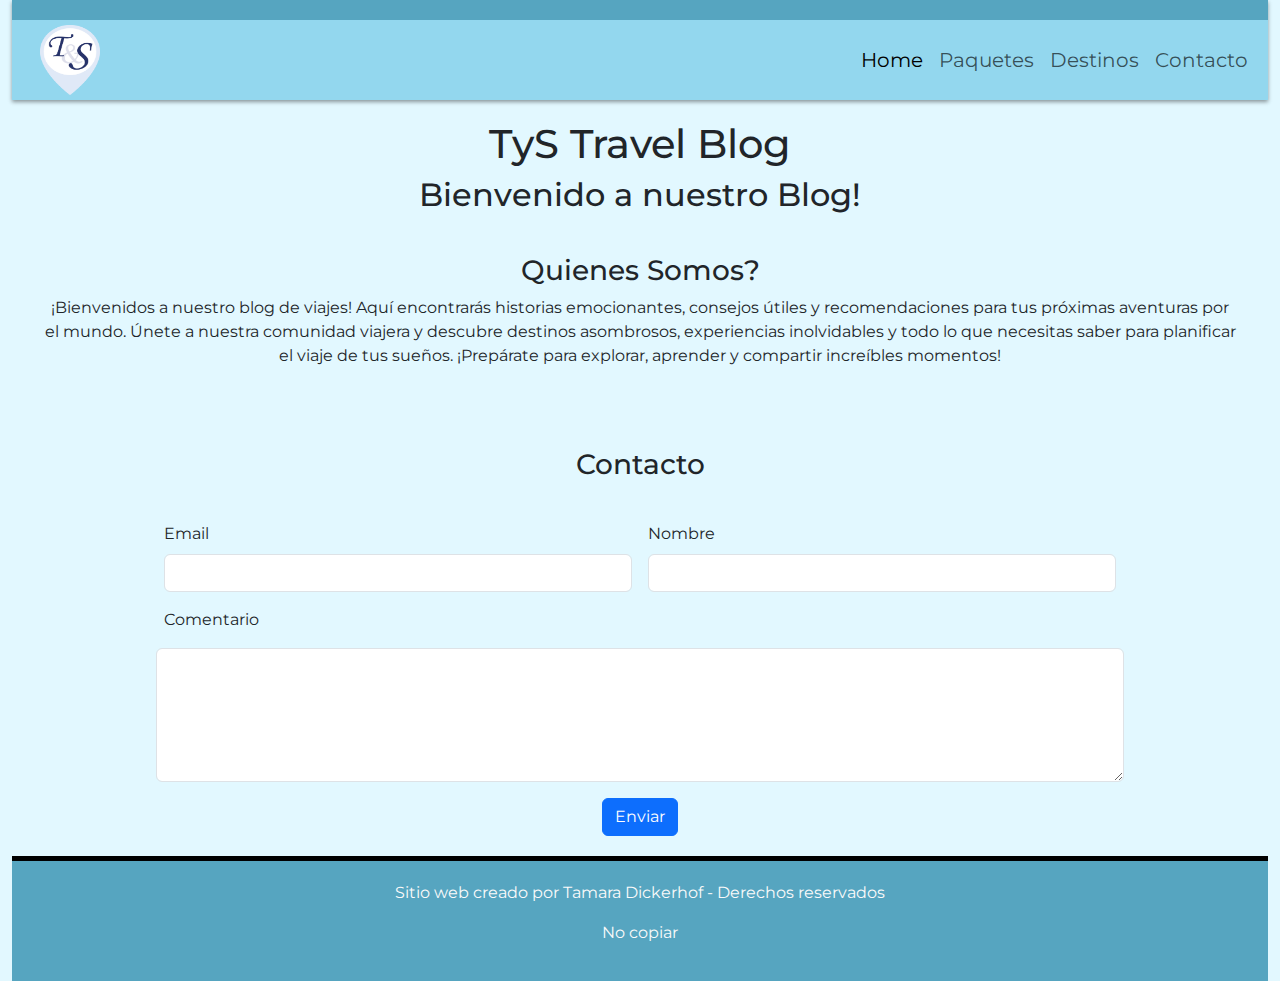
<file: html/contacto.html>
<!DOCTYPE html>
<html lang="es">

<head>
    <meta charset="UTF-8">
    <meta name="viewport" content="width=device-width, initial-scale=1.0">
    <title>TyS Travel Blog- Contacto</title>
    <!-- Bootstrap -->
    <link href="https://cdn.jsdelivr.net/npm/bootstrap@5.3.2/dist/css/bootstrap.min.css" rel="stylesheet">

    <!-- CSS -->
    <link rel="stylesheet" href="../css/estilo.css">



</head>

<body class="container-fluid">
    <!-- Nav Bar -->
    <header class="navbar navbar-expand-lg encabezado">
        <div class="container-fluid">
            <a class="navbar-brand" href="#"></a>
            <img class="imgLogo" src="../img/logo2.png" alt="imglogo">
            <button class="navbar-toggler" type="button" data-bs-toggle="collapse" data-bs-target="#navbarNav"
                aria-controls="navbarNav" aria-expanded="false" aria-label="Toggle navigation">
                <span class="navbar-toggler-icon"></span>
            </button>
            <nav class="collapse navbar-collapse" id="navbarNav">
                <ul class="navbar-nav ms-auto">
                    <li class="nav-item">
                        <a class="nav-link active" aria-current="page" href="../index.html">Home</a>
                    </li>
                    <li class="nav-item">
                        <a class="nav-link" href="../html/paquetes.html">Paquetes</a>
                    </li>
                    <li class="nav-item">
                        <a class="nav-link" href="../html/destinos.html">Destinos</a>
                    </li>
                    <li class="nav-item">
                        <a class="nav-link" href="../html/contacto.html">Contacto</a>
                    </li>
                </ul>
            </nav>
        </div>
    </header>


    <main>
        <h1>TyS Travel Blog</h1>
        <h2 class="texto"> Bienvenido a nuestro Blog!</h2>
        <section class="parrafoContacto">
        <h3> Quienes Somos?</h3>
        <p >¡Bienvenidos a nuestro blog de viajes! Aquí encontrarás historias emocionantes,
            consejos útiles y recomendaciones para tus próximas aventuras por el mundo. Únete a nuestra comunidad
            viajera y descubre destinos asombrosos, experiencias inolvidables y todo lo que necesitas saber para
            planificar el viaje de tus sueños. ¡Prepárate para explorar, aprender y compartir increíbles momentos!</p>
        </section>
        <h3 class="titulo">Contacto</h3>
        <section class="form">
            <form class="row g-3">
                <div class="col-md-6">
                    <label for="inputEmail4" class="form-label">Email</label>
                    <input type="email" class="form-control" id="inputEmail4">
                </div>
                <div class="col-md-6">
                    <label for="inputPassword4" class="form-label">Nombre</label>
                    <input type="password" class="form-control" id="inputPassword4">
                </div>

                <label for="comment">Comentario</label>
                <textarea class="form-control" rows="5" id="comment" name="text"></textarea>
                <div class="col-12 text-center">
                    <button type="submit" class="btn btn-primary">Enviar</button>
                </div>
            </form>
        </section>


        <!-- <div class="Formulario">
            <form>

                <label for="Nombre">Nombre</label>
                <input type="text" id="Nombre">


                <label for="">Apellido</label>

                <input type="text" id="apellido">

                <label for="">Correo Electronico</label>
                <input type="email" id="email">

                <textarea name="" id="" cols="30" rows="5"></textarea>

                <input class="btnFormulario" type="submit">

                <input class="btnFormulario" type="reset">

            </form>
        </div> -->
    </main>
    <footer>
        <p>Sitio web creado por Tamara Dickerhof - Derechos reservados </p>
        <p id="final">No copiar</p>

    </footer>

    <script src="https://cdn.jsdelivr.net/npm/bootstrap@5.3.2/dist/js/bootstrap.bundle.min.js"
        integrity="sha384-C6RzsynM9kWDrMNeT87bh95OGNyZPhcTNXj1NW7RuBCsyN/o0jlpcV8Qyq46cDfL" crossorigin="anonymous">
        </script>
</body>

</html>
</file>
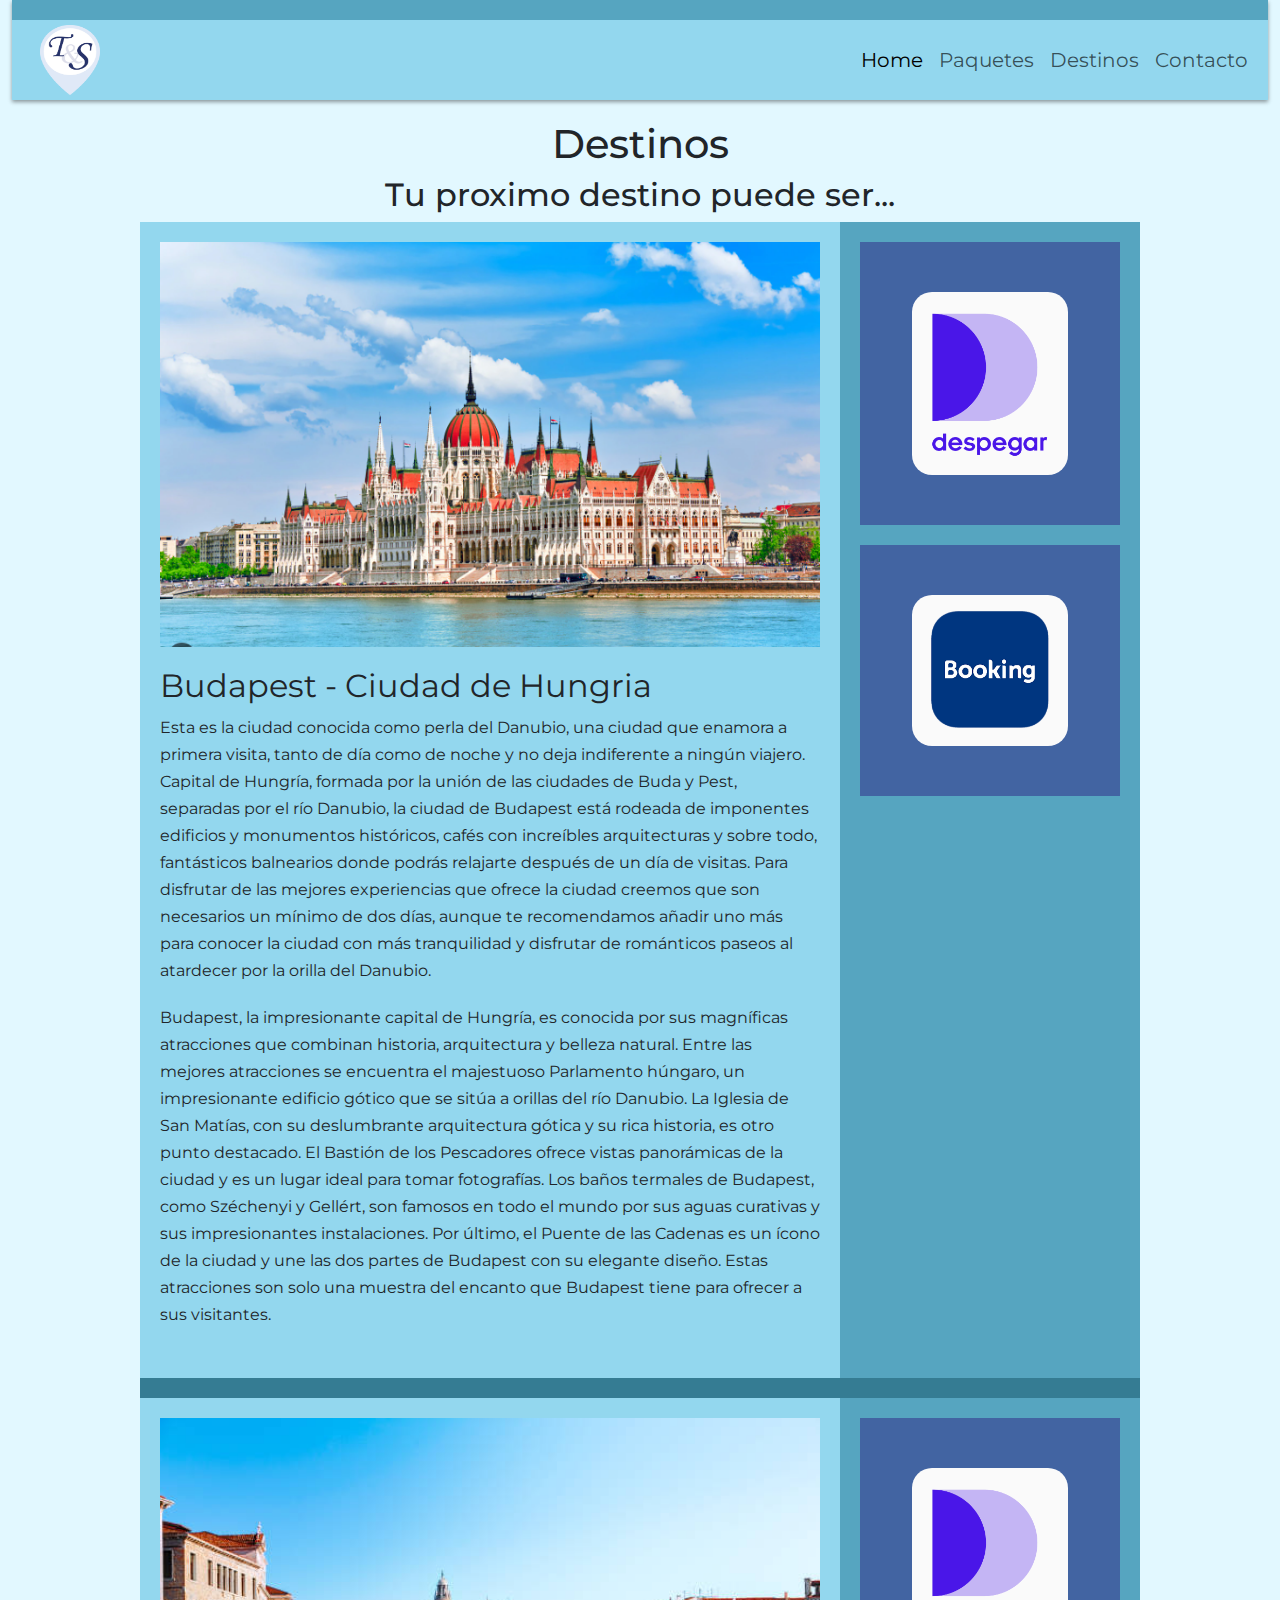
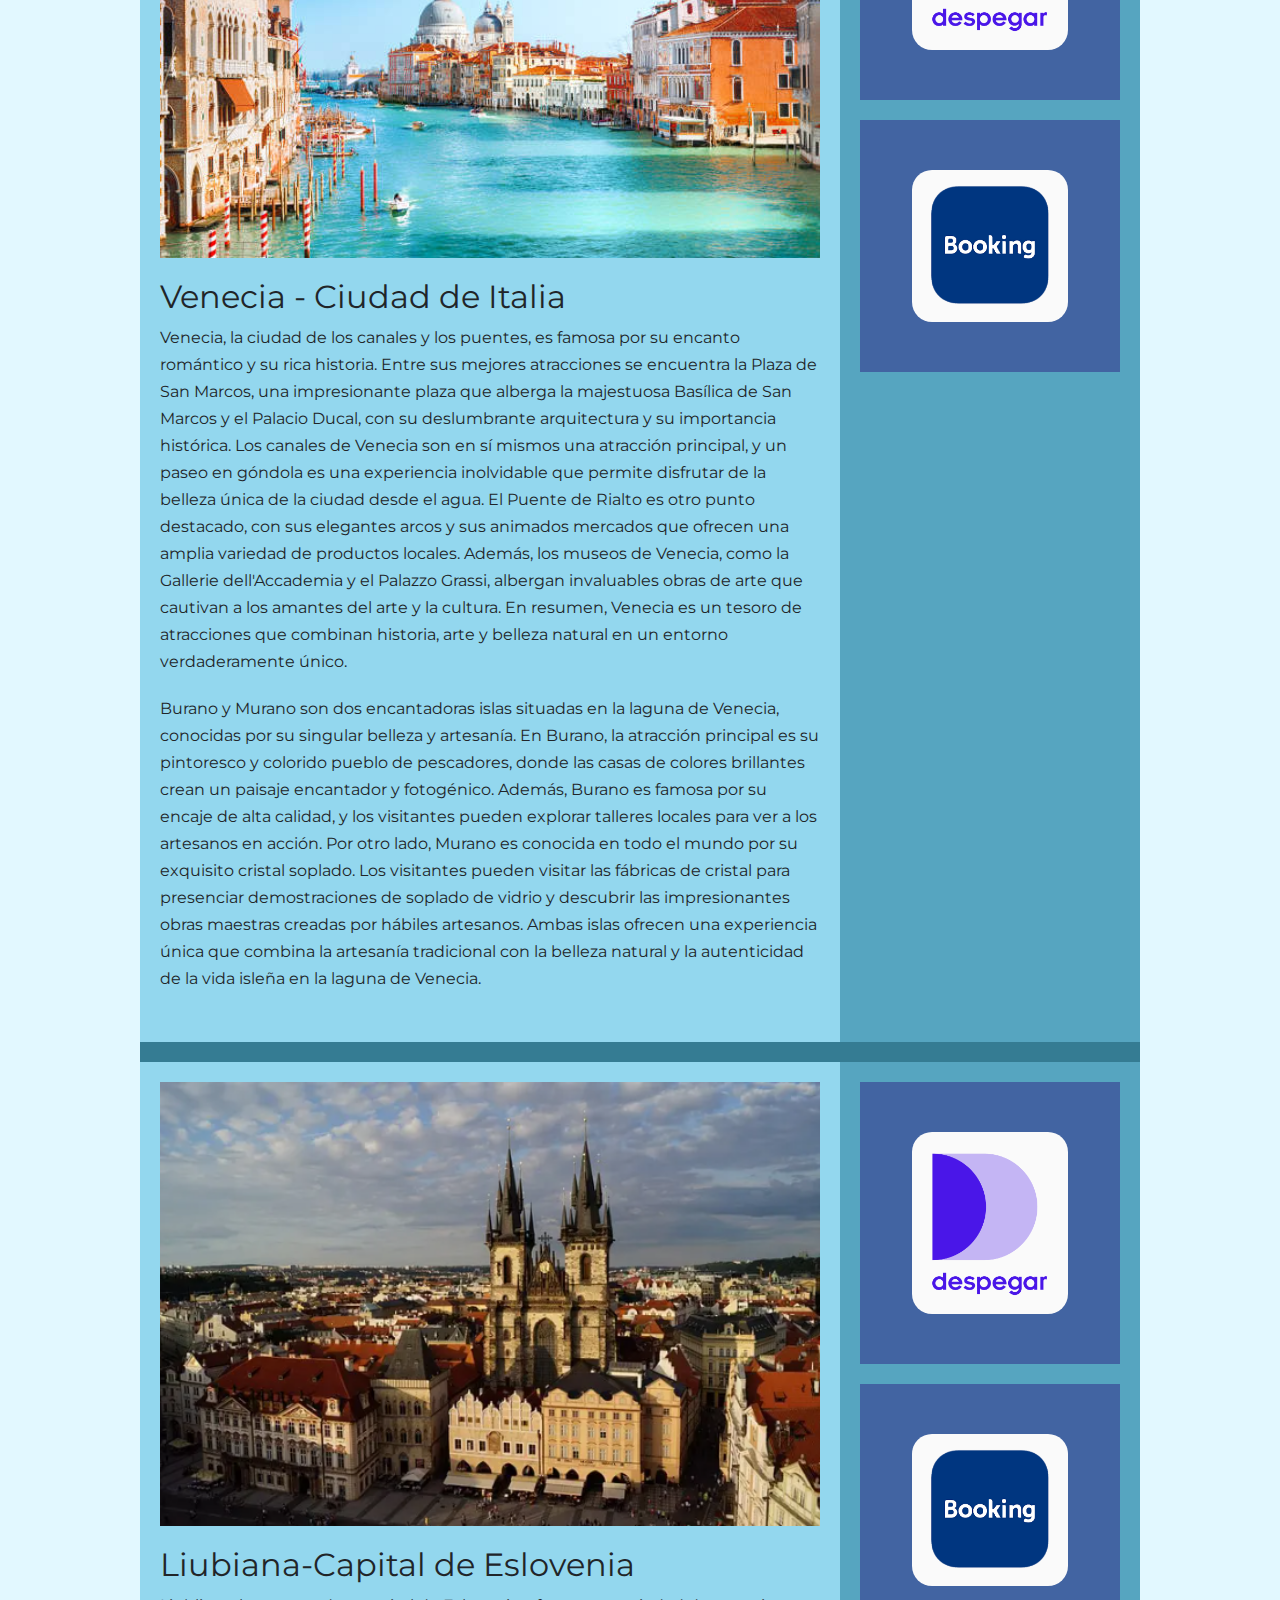
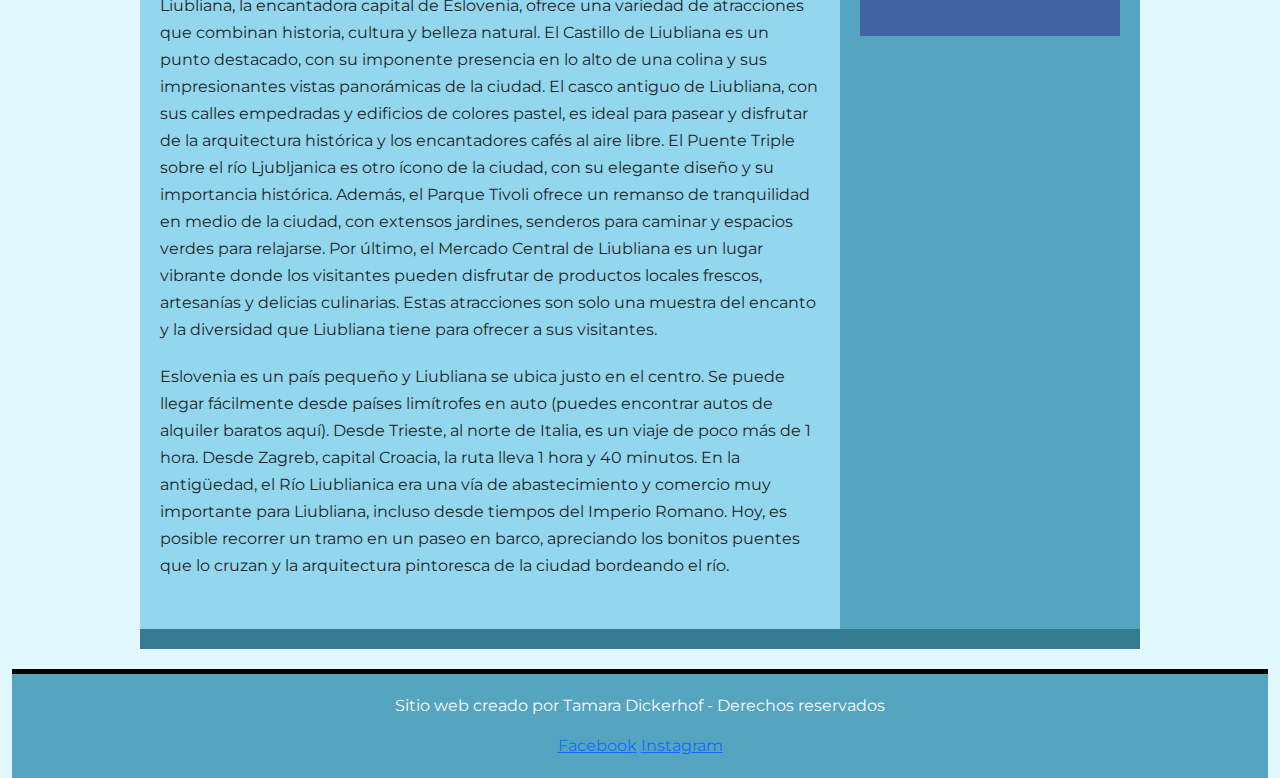
<file: html/destinos.html>
<!DOCTYPE html>
<html lang="es">

<head>
    <meta charset="UTF-8">
    <meta name="viewport" content="width=device-width, initial-scale=1.0">
    <title>TyS Travel Blog- Destinos</title>
    <!-- Bootstrap -->
    <link href="https://cdn.jsdelivr.net/npm/bootstrap@5.3.2/dist/css/bootstrap.min.css" rel="stylesheet">

    <!-- CSS -->
    <link rel="stylesheet" href="../css/estilo.css">


</head>

<body class="container-fluid">
    <!-- Nav Bar -->
    <header class="navbar navbar-expand-lg encabezado">
        <div class="container-fluid">
            <a class="navbar-brand" href="#"></a>
            <img class="imgLogo" src="../img/logo2.png" alt="imglogo">
            <button class="navbar-toggler" type="button" data-bs-toggle="collapse" data-bs-target="#navbarNav"
                aria-controls="navbarNav" aria-expanded="false" aria-label="Toggle navigation">
                <span class="navbar-toggler-icon"></span>
            </button>
            <nav class="collapse navbar-collapse" id="navbarNav">
                <ul class="navbar-nav ms-auto">
                    <li class="nav-item">
                        <a class="nav-link active" aria-current="page" href="../index.html">Home</a>
                    </li>
                    <li class="nav-item">
                        <a class="nav-link" href="../html/paquetes.html">Paquetes</a>
                    </li>
                    <li class="nav-item">
                        <a class="nav-link" href="../html/destinos.html">Destinos</a>
                    </li>
                    <li class="nav-item">
                        <a class="nav-link" href="../html/contacto.html">Contacto</a>
                    </li>
                </ul>
            </nav>
        </div>
    </header>


    <h1>Destinos</h1>
    <h2>Tu proximo destino puede ser...</h2>

    <main class="contenedorFlex">

        <section class="main ">
            <article>
                <div class="thumb">
                    <img src="../img/budapest.png" alt="budapest">
                </div>

                <h3>Budapest - Ciudad de Hungria</h3>
                <p>
                    Esta es la ciudad conocida como perla del Danubio, una ciudad que enamora a primera visita, tanto de
                    día como de noche y no deja indiferente a ningún viajero.

                    Capital de Hungría, formada por la unión de las ciudades de Buda y Pest, separadas por el río
                    Danubio, la ciudad de Budapest está rodeada de imponentes edificios y monumentos históricos, cafés
                    con increíbles arquitecturas y sobre todo, fantásticos balnearios donde podrás relajarte después de
                    un día de visitas.
                    Para disfrutar de las mejores experiencias que ofrece la ciudad creemos que son necesarios un mínimo
                    de dos días, aunque te recomendamos añadir uno más para conocer la ciudad con más tranquilidad y
                    disfrutar de románticos paseos al atardecer por la orilla del Danubio.
                </p>
                <p>
                    Budapest, la impresionante capital de Hungría, es conocida por sus magníficas atracciones que
                    combinan historia, arquitectura y belleza natural. Entre las mejores atracciones se encuentra el
                    majestuoso Parlamento húngaro, un impresionante edificio gótico que se sitúa a orillas del río
                    Danubio. La Iglesia de San Matías, con su deslumbrante arquitectura gótica y su rica historia, es
                    otro punto destacado. El Bastión de los Pescadores ofrece vistas panorámicas de la ciudad y es un
                    lugar ideal para tomar fotografías. Los baños termales de Budapest, como Széchenyi y Gellért, son
                    famosos en todo el mundo por sus aguas curativas y sus impresionantes instalaciones. Por último, el
                    Puente de las Cadenas es un ícono de la ciudad y une las dos partes de Budapest con su elegante
                    diseño. Estas atracciones son solo una muestra del encanto que Budapest tiene para ofrecer
                    a sus visitantes.
                </p>
            </article>

        </section>

        <aside>
            <div class="ad">
                <a href="https://www.despegar.com.ar/" target="_blank">
                    <img class="adImag" src="../img/despegar.png" alt="despegar">
                </a>

            </div>
            <div class="ad">
                <a href="https://www.booking.com/" target="_blank">
                    <img class="adImag" src="../img/booking.png" alt="booking">
                </a>
            </div>


            <div class="map">
                <iframe
                    src="https://www.google.com/maps/embed?pb=!1m18!1m12!1m3!1d172572.20682462308!2d18.965155114225134!3d47.48132693310032!2m3!1f0!2f0!3f0!3m2!1i1024!2i768!4f13.1!3m3!1m2!1s0x4741c334d1d4cfc9%3A0x400c4290c1e1160!2sBudapest%2C%20Hungr%C3%ADa!5e0!3m2!1ses!2sar!4v1704927102254!5m2!1ses!2sar"
                    width="600" height="450" style="border:0;" allowfullscreen="" loading="lazy"
                    referrerpolicy="no-referrer-when-downgrade"></iframe>
            </div>

        </aside>

        <section class="main ">
            <article>
                <div class="thumb">
                    <img src="../img/venecia.jpg" alt="venecia">
                </div>

                <h3>Venecia - Ciudad de Italia</h3>
                <p>
                    Venecia, la ciudad de los canales y los puentes, es famosa por su encanto romántico y su rica
                    historia. Entre sus mejores atracciones se encuentra la Plaza de San Marcos, una impresionante plaza
                    que alberga la majestuosa Basílica de San Marcos y el Palacio Ducal, con su deslumbrante
                    arquitectura y su importancia histórica. Los canales de Venecia son en sí mismos una atracción
                    principal, y un paseo en góndola es una experiencia inolvidable que permite disfrutar de la belleza
                    única de la ciudad desde el agua. El Puente de Rialto es otro punto destacado, con sus elegantes
                    arcos y sus animados mercados que ofrecen una amplia variedad de productos locales. Además, los
                    museos de Venecia, como la Gallerie dell'Accademia y el Palazzo Grassi, albergan invaluables obras
                    de arte que cautivan a los amantes del arte y la cultura. En resumen, Venecia es un tesoro de
                    atracciones que combinan historia, arte y belleza natural en un entorno verdaderamente único.
                </p>
                <p>
                    Burano y Murano son dos encantadoras islas situadas en la laguna de Venecia, conocidas por su
                    singular belleza y artesanía. En Burano, la atracción principal es su pintoresco y colorido pueblo
                    de pescadores, donde las casas de colores brillantes crean un paisaje encantador y fotogénico.
                    Además, Burano es famosa por su encaje de alta calidad, y los visitantes pueden explorar talleres
                    locales para ver a los artesanos en acción. Por otro lado, Murano es conocida en todo el mundo por
                    su exquisito cristal soplado. Los visitantes pueden visitar las fábricas de cristal para presenciar
                    demostraciones de soplado de vidrio y descubrir las impresionantes obras maestras creadas por
                    hábiles artesanos. Ambas islas ofrecen una experiencia única que combina la artesanía tradicional
                    con la belleza natural y la autenticidad de la vida isleña en la laguna de Venecia.
                </p>
            </article>

        </section>

        <aside>
            <div class="ad">
                <a href="https://www.despegar.com.ar/" target="_blank">
                    <img class="adImag" src="../img/despegar.png" alt="despegar">
                </a>

            </div>
            <div class="ad">
                <a href="https://www.booking.com/" target="_blank">
                    <img class="adImag" src="../img/booking.png" alt="booking">
                </a>
            </div>


            <div class="map">
                <iframe
                    src="https://www.google.com/maps/embed?pb=!1m18!1m12!1m3!1d179279.22182971527!2d12.38733285!3d45.404543249999996!2m3!1f0!2f0!3f0!3m2!1i1024!2i768!4f13.1!3m3!1m2!1s0x477eb1daf1d63d89%3A0x7ba3c6f0bd92102f!2sVenecia%2C%20Italia!5e0!3m2!1ses!2sar!4v1704928458140!5m2!1ses!2sar"
                    width="600" height="450" style="border:0;" allowfullscreen="" loading="lazy"
                    referrerpolicy="no-referrer-when-downgrade"></iframe>
            </div>

        </aside>

        <section class="main ">
            <article>
                <div class="thumb">
                    <img src="../img/praga.png" alt="praga">
                </div>

                <h3>Liubiana-Capital de Eslovenia</h3>
                <p>
                    Liubliana, la encantadora capital de Eslovenia, ofrece una variedad de atracciones que combinan
                    historia, cultura y belleza natural. El Castillo de Liubliana es un punto destacado, con su
                    imponente presencia en lo alto de una colina y sus impresionantes vistas panorámicas de la ciudad.
                    El casco antiguo de Liubliana, con sus calles empedradas y edificios de colores pastel, es ideal
                    para pasear y disfrutar de la arquitectura histórica y los encantadores cafés al aire libre. El
                    Puente Triple sobre el río Ljubljanica es otro ícono de la ciudad, con su elegante diseño y su
                    importancia histórica. Además, el Parque Tivoli ofrece un remanso de tranquilidad en medio de la
                    ciudad, con extensos jardines, senderos para caminar y espacios verdes para relajarse. Por último,
                    el Mercado Central de Liubliana es un lugar vibrante donde los visitantes pueden disfrutar de
                    productos locales frescos, artesanías y delicias culinarias. Estas atracciones son solo una muestra
                    del encanto y la diversidad que Liubliana tiene para ofrecer a sus visitantes.
                </p>
                <p>
                    Eslovenia es un país pequeño y Liubliana se ubica justo en el centro. Se puede llegar fácilmente
                    desde países limítrofes en auto (puedes encontrar autos de alquiler baratos aquí).

                    Desde Trieste, al norte de Italia, es un viaje de poco más de 1 hora. Desde Zagreb, capital Croacia,
                    la ruta lleva 1 hora y 40 minutos.
                    En la antigüedad, el Río Liublianica era una vía de abastecimiento y comercio muy importante para
                    Liubliana, incluso desde tiempos del Imperio Romano.

                    Hoy, es posible recorrer un tramo en un paseo en barco, apreciando los bonitos puentes que lo cruzan
                    y la arquitectura pintoresca de la ciudad bordeando el río.
                </p>
            </article>

        </section>

        <aside>
            <div class="ad">
                <a href="https://www.despegar.com.ar/" target="_blank">
                    <img class="adImag" src="../img/despegar.png" alt="despegar">
                </a>

            </div>
            <div class="ad">
                <a href="https://www.booking.com/" target="_blank">
                    <img class="adImag" src="../img/booking.png" alt="booking">
                </a>
            </div>


            <div class="map">
                <iframe
                    src="https://www.google.com/maps/embed?pb=!1m18!1m12!1m3!1d163930.6155448249!2d14.300476468989341!3d50.05977291878987!2m3!1f0!2f0!3f0!3m2!1i1024!2i768!4f13.1!3m3!1m2!1s0x470b939c0970798b%3A0x400af0f66164090!2sPraga%2C%20Chequia!5e0!3m2!1ses!2sar!4v1704928530255!5m2!1ses!2sar"
                    width="600" height="450" style="border:0;" allowfullscreen="" loading="lazy"
                    referrerpolicy="no-referrer-when-downgrade"></iframe>
            </div>

        </aside>






    </main>

    <footer>

        <div class="autor">
            <p>Sitio web creado por Tamara Dickerhof - Derechos reservados </p>
        </div>

        <div class="redesSociales">
            <a href="#">Facebook</a>
            <a href="#">Instagram</a>
        </div>

    </footer>



    <script src="https://cdn.jsdelivr.net/npm/bootstrap@5.3.2/dist/js/bootstrap.bundle.min.js"
        integrity="sha384-C6RzsynM9kWDrMNeT87bh95OGNyZPhcTNXj1NW7RuBCsyN/o0jlpcV8Qyq46cDfL" crossorigin="anonymous">
        </script>
</body>

</html>
</file>
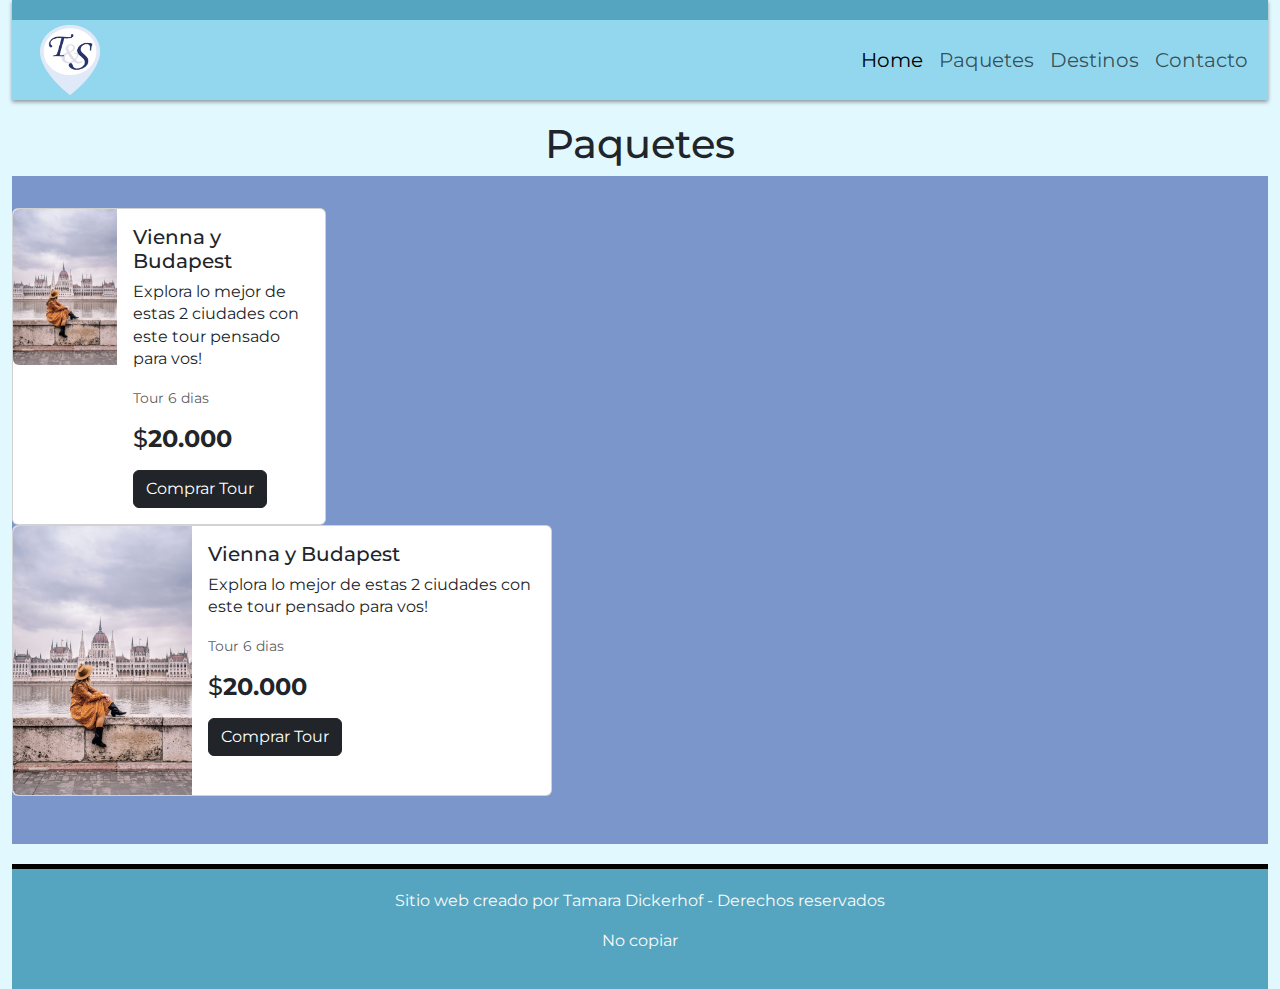
<file: html/paquetes.html>
<!DOCTYPE html>
<html lang="es">

<head>
    <meta charset="UTF-8">
    <meta name="viewport" content="width=device-width, initial-scale=1.0">
    <title>TyS Travel Blog- Paquetes</title>

    <!-- Bootstrap -->
    <link href="https://cdn.jsdelivr.net/npm/bootstrap@5.3.2/dist/css/bootstrap.min.css" rel="stylesheet">

    <!-- CSS -->
    <link rel="stylesheet" href="../css/estilo.css">


</head>

<body class="container-fluid">
    <!-- Nav Bar -->
    <header class="navbar navbar-expand-lg encabezado">
        <div class="container-fluid">
            <a class="navbar-brand" href="#"></a>
            <img class="imgLogo" src="../img/logo2.png" alt="imglogo">
            <button class="navbar-toggler" type="button" data-bs-toggle="collapse" data-bs-target="#navbarNav"
                aria-controls="navbarNav" aria-expanded="false" aria-label="Toggle navigation">
                <span class="navbar-toggler-icon"></span>
            </button>
            <nav class="collapse navbar-collapse" id="navbarNav">
                <ul class="navbar-nav ms-auto">
                    <li class="nav-item">
                        <a class="nav-link active" aria-current="page" href="../index.html">Home</a>
                    </li>
                    <li class="nav-item">
                        <a class="nav-link" href="../html/paquetes.html">Paquetes</a>
                    </li>
                    <li class="nav-item">
                        <a class="nav-link" href="../html/destinos.html">Destinos</a>
                    </li>
                    <li class="nav-item">
                        <a class="nav-link" href="../html/contacto.html">Contacto</a>
                    </li>
                </ul>
            </nav>
        </div>
    </header>


    <main>

        <h1>Paquetes</h1>

        <div class="blue-bg">

           
        <div class="card col-xl-3 col-md-6 col-sm-12" style="max-width: 540px;">
          <div class="row g-0">
            <div class="col-md-4">
              <img src="../img/budapestcard.jpg" class="img-fluid rounded-start" alt="parlamento budapest">
            </div>
            <div class="col-md-8">
              <div class="card-body">
                <h5 class="card-title">Vienna y Budapest </h5>
                <p class="card-text">Explora lo mejor de estas 2 ciudades con este tour
                  pensado para vos!</p>
                <p class="card-text"><small class="text-body-secondary">Tour 6 dias</small></p>
                <h4 class="card-title mb-3">$<strong>20.000</strong></h4>
                <div>
                  <button type="button" class="btn btn-dark">Comprar Tour</button>
                </div>
              </div>
            </div>
          </div>
        </div>
          <div class="card mb-3" style="max-width: 540px;">
            <div class="row g-0">
              <div class="col-md-4">
                <img src="../img/budapestcard.jpg" class="img-fluid rounded-start" alt="parlamento budapest">
              </div>
              <div class="col-md-8">
                <div class="card-body">
                  <h5 class="card-title">Vienna y Budapest </h5>
                  <p class="card-text">Explora lo mejor de estas 2 ciudades con este tour
                    pensado para vos!</p>
                  <p class="card-text"><small class="text-body-secondary">Tour 6 dias</small></p>
                  <h4 class="card-title mb-3">$<strong>20.000</strong></h4>
                  <div>
                    <button type="button" class="btn btn-dark">Comprar Tour</button>
                </div>
                </div>
              </div>
            </div>
          </div>
        </div>
    </main>
    <footer>
        <p>Sitio web creado por Tamara Dickerhof - Derechos reservados </p>
        <p id="final">No copiar</p>

    </footer>

    <script src="https://cdn.jsdelivr.net/npm/bootstrap@5.3.2/dist/js/bootstrap.bundle.min.js"
        integrity="sha384-C6RzsynM9kWDrMNeT87bh95OGNyZPhcTNXj1NW7RuBCsyN/o0jlpcV8Qyq46cDfL" crossorigin="anonymous">
        </script>
</body>

</html>
</file>
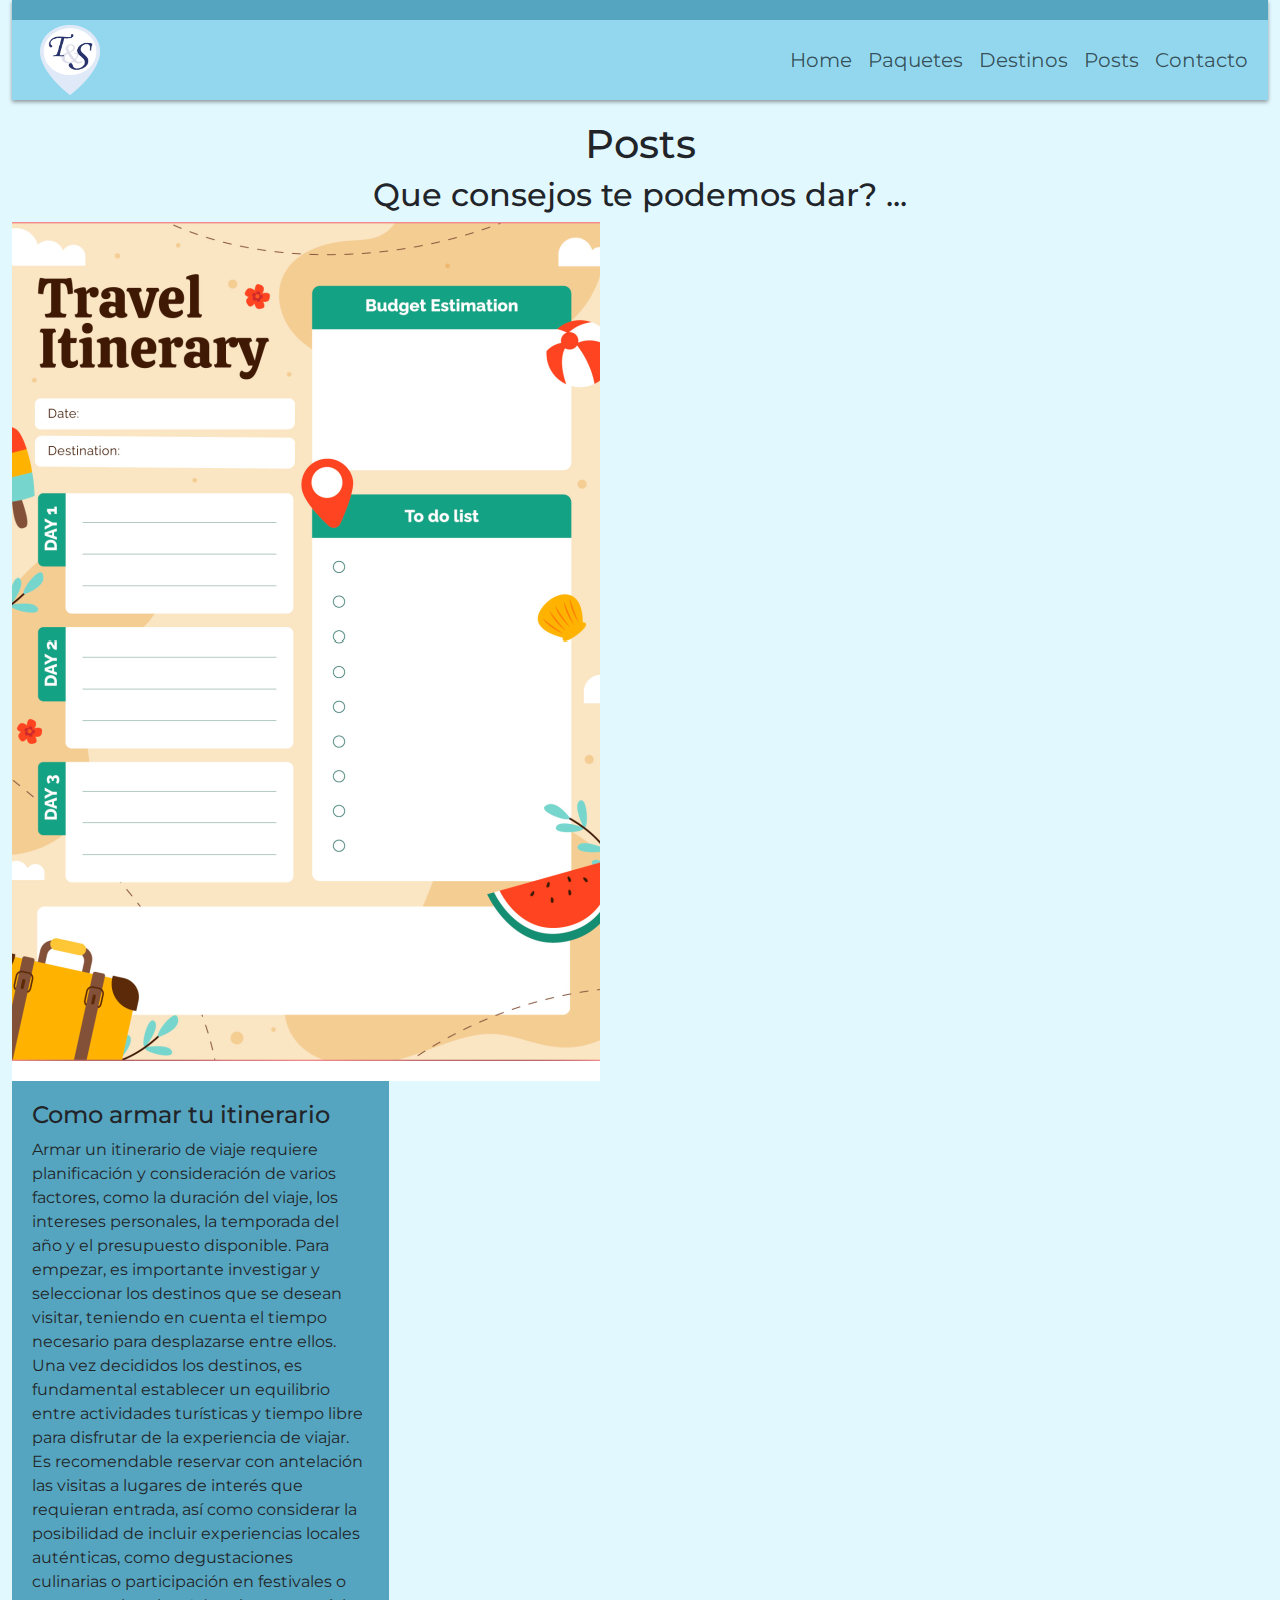
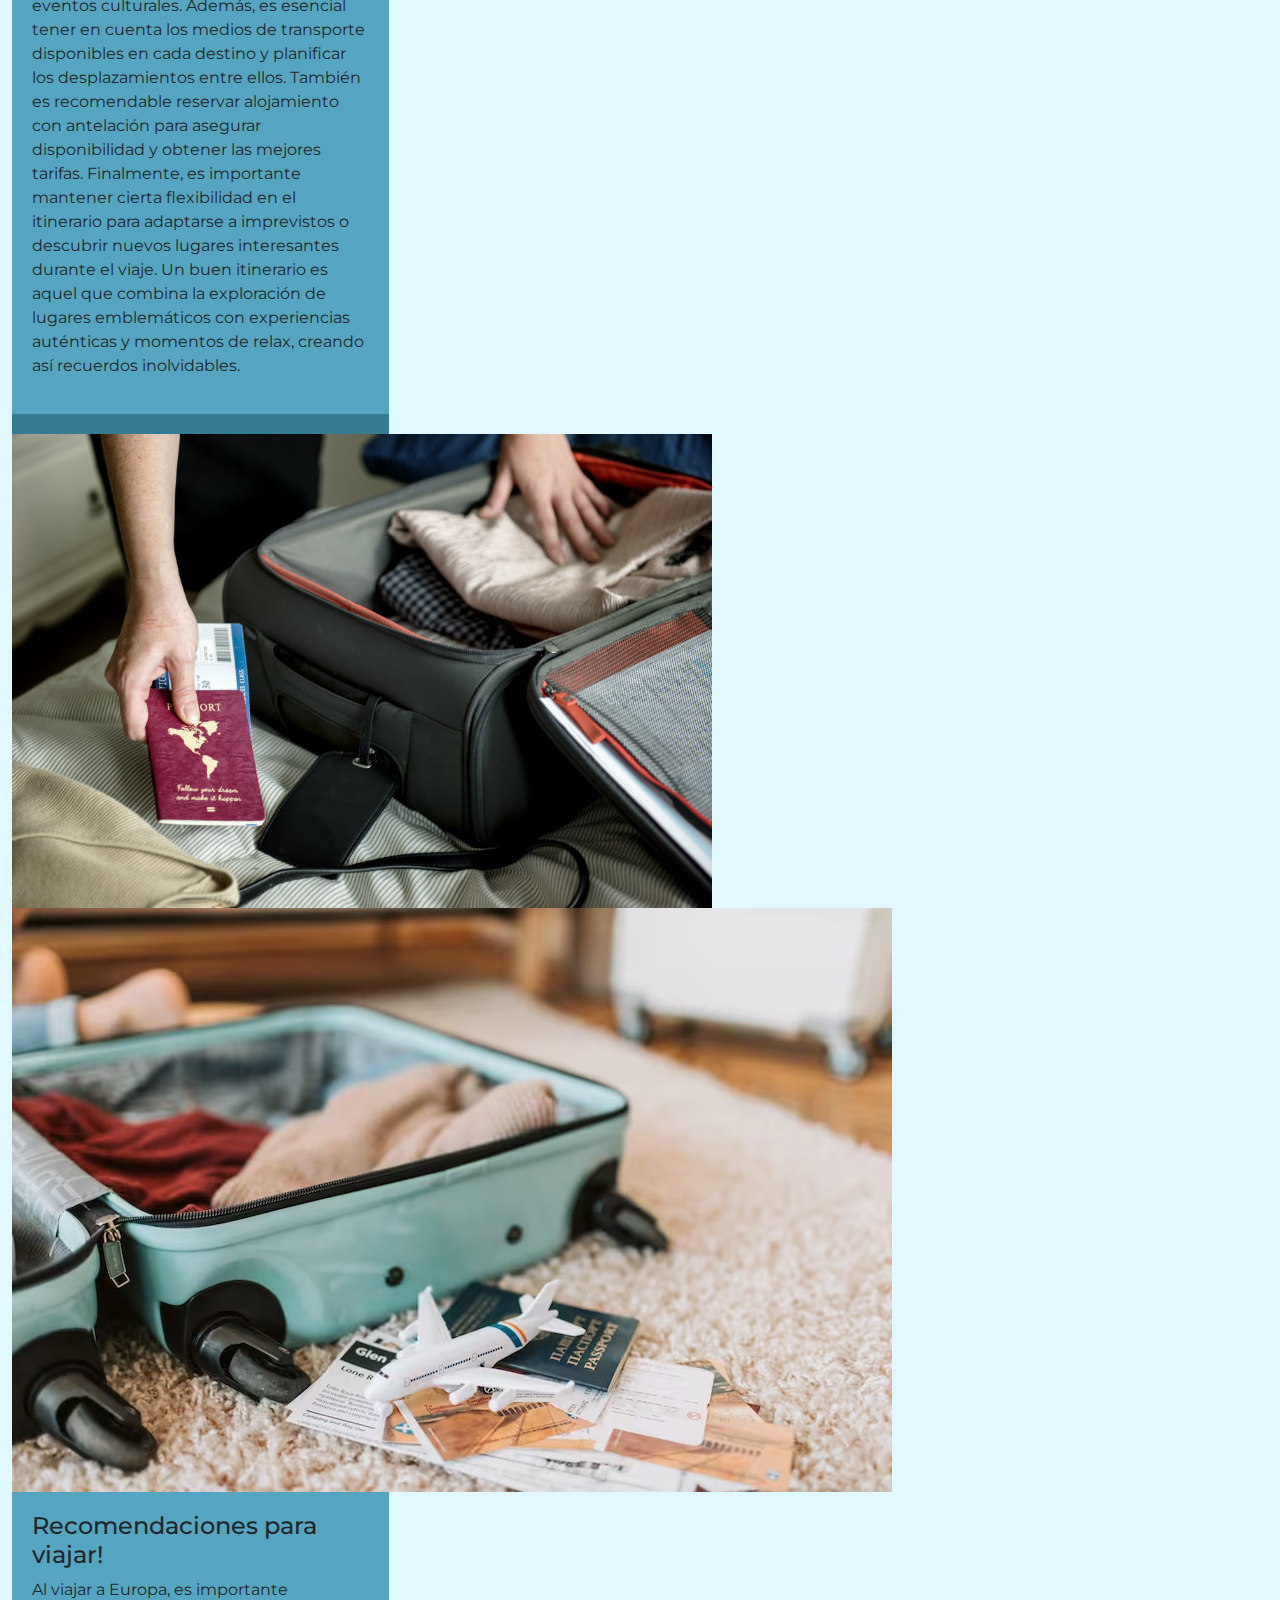
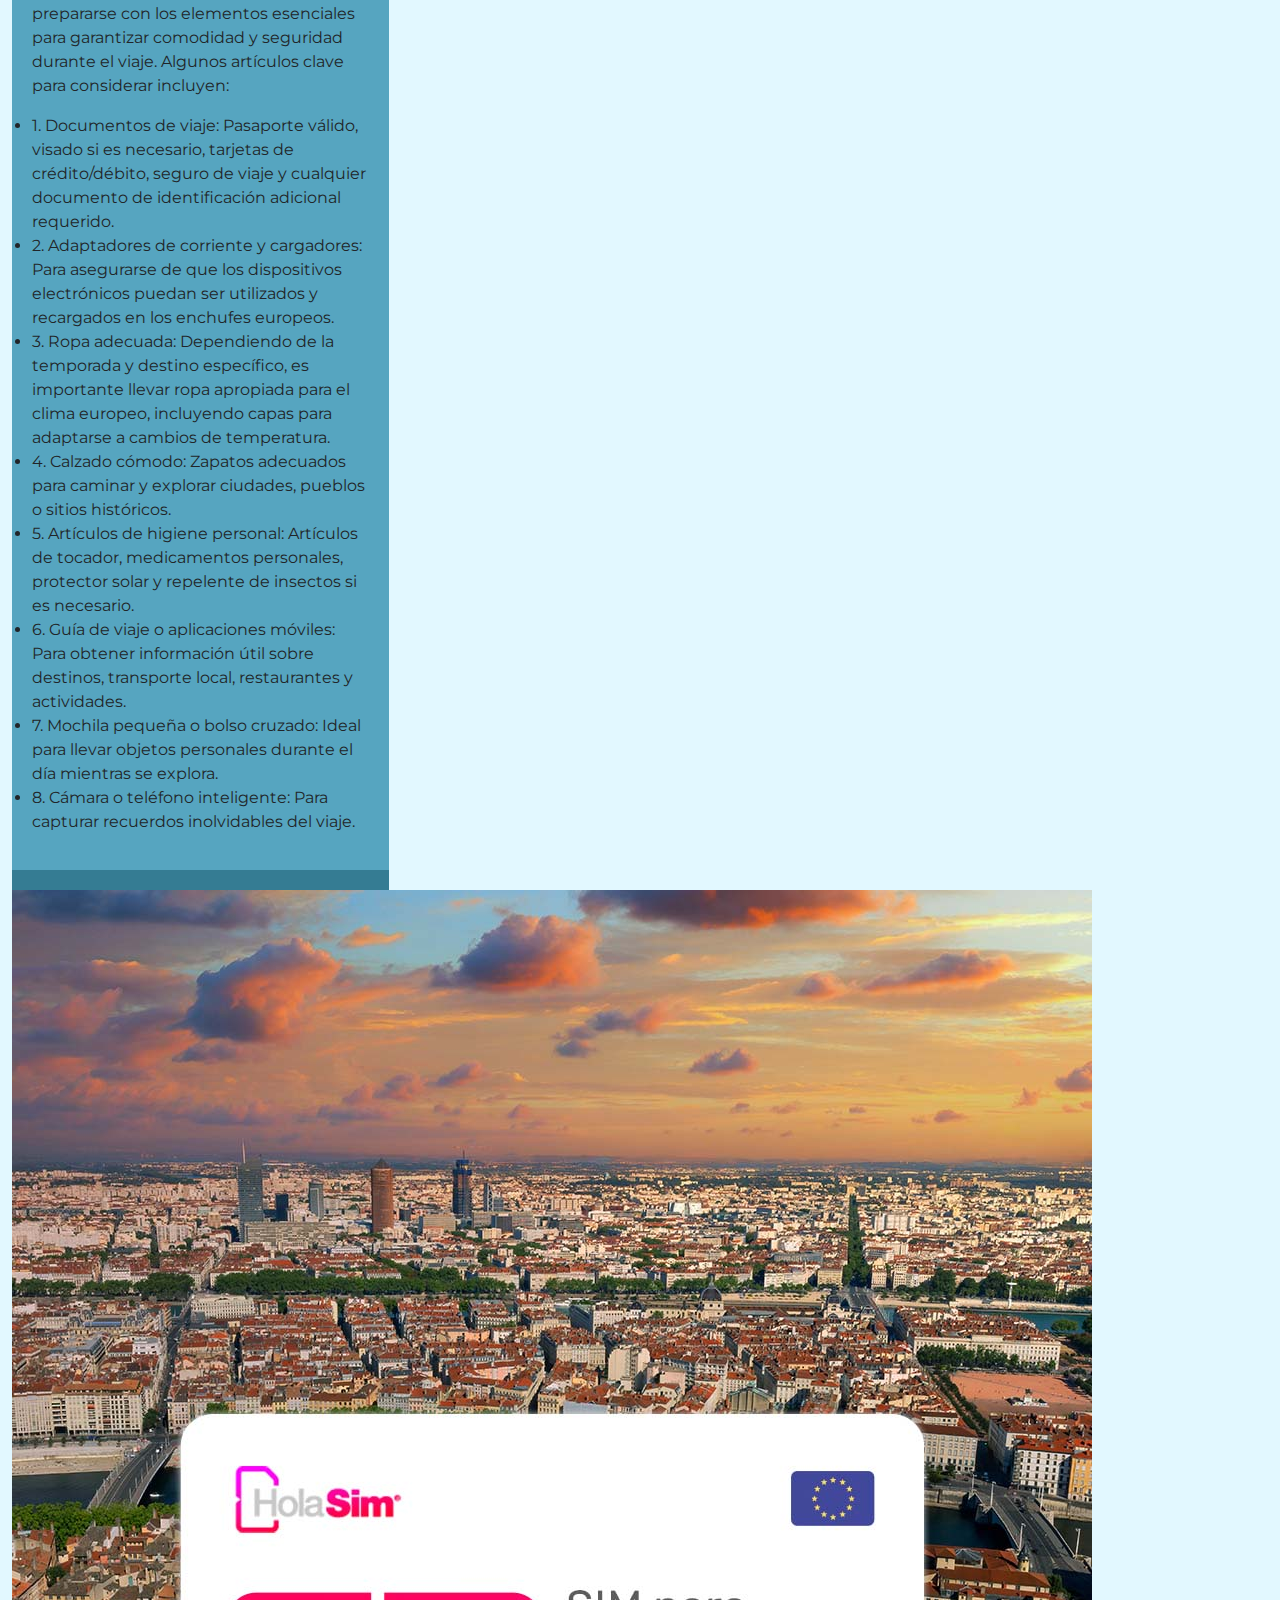
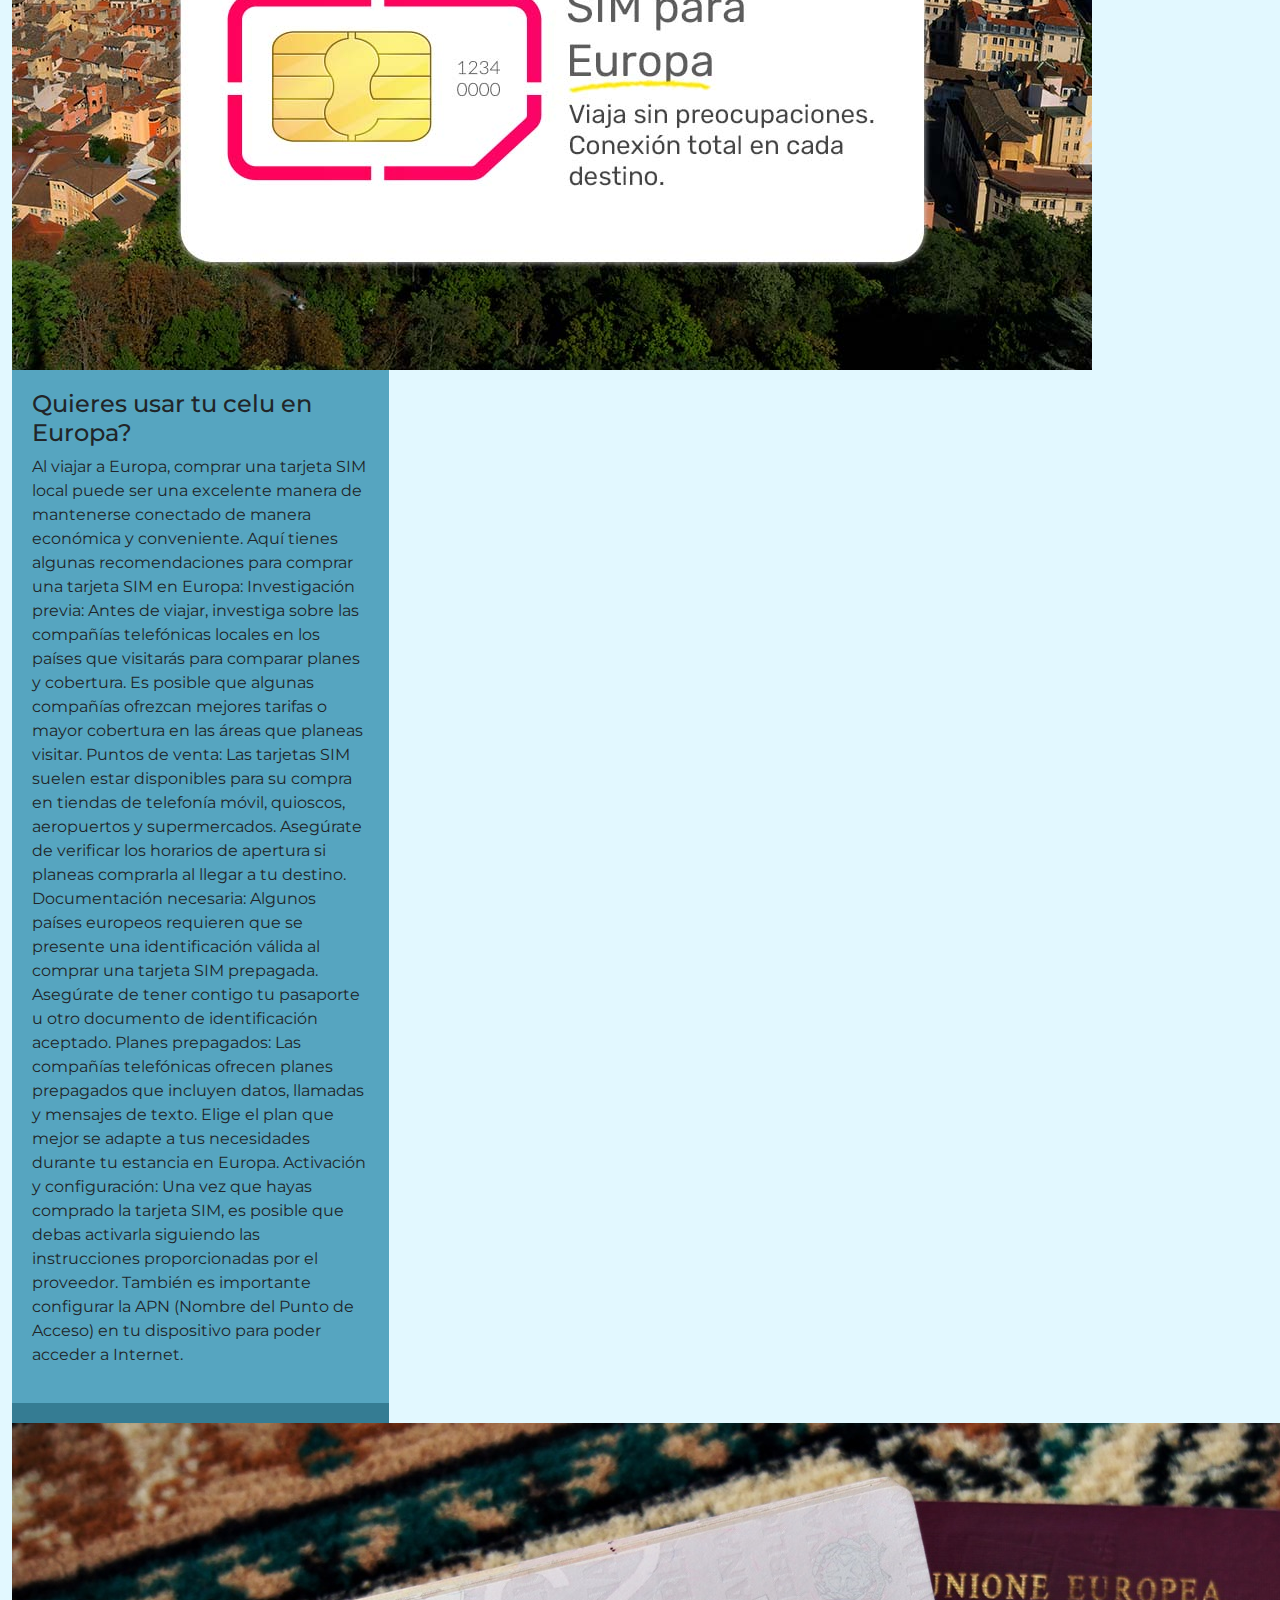
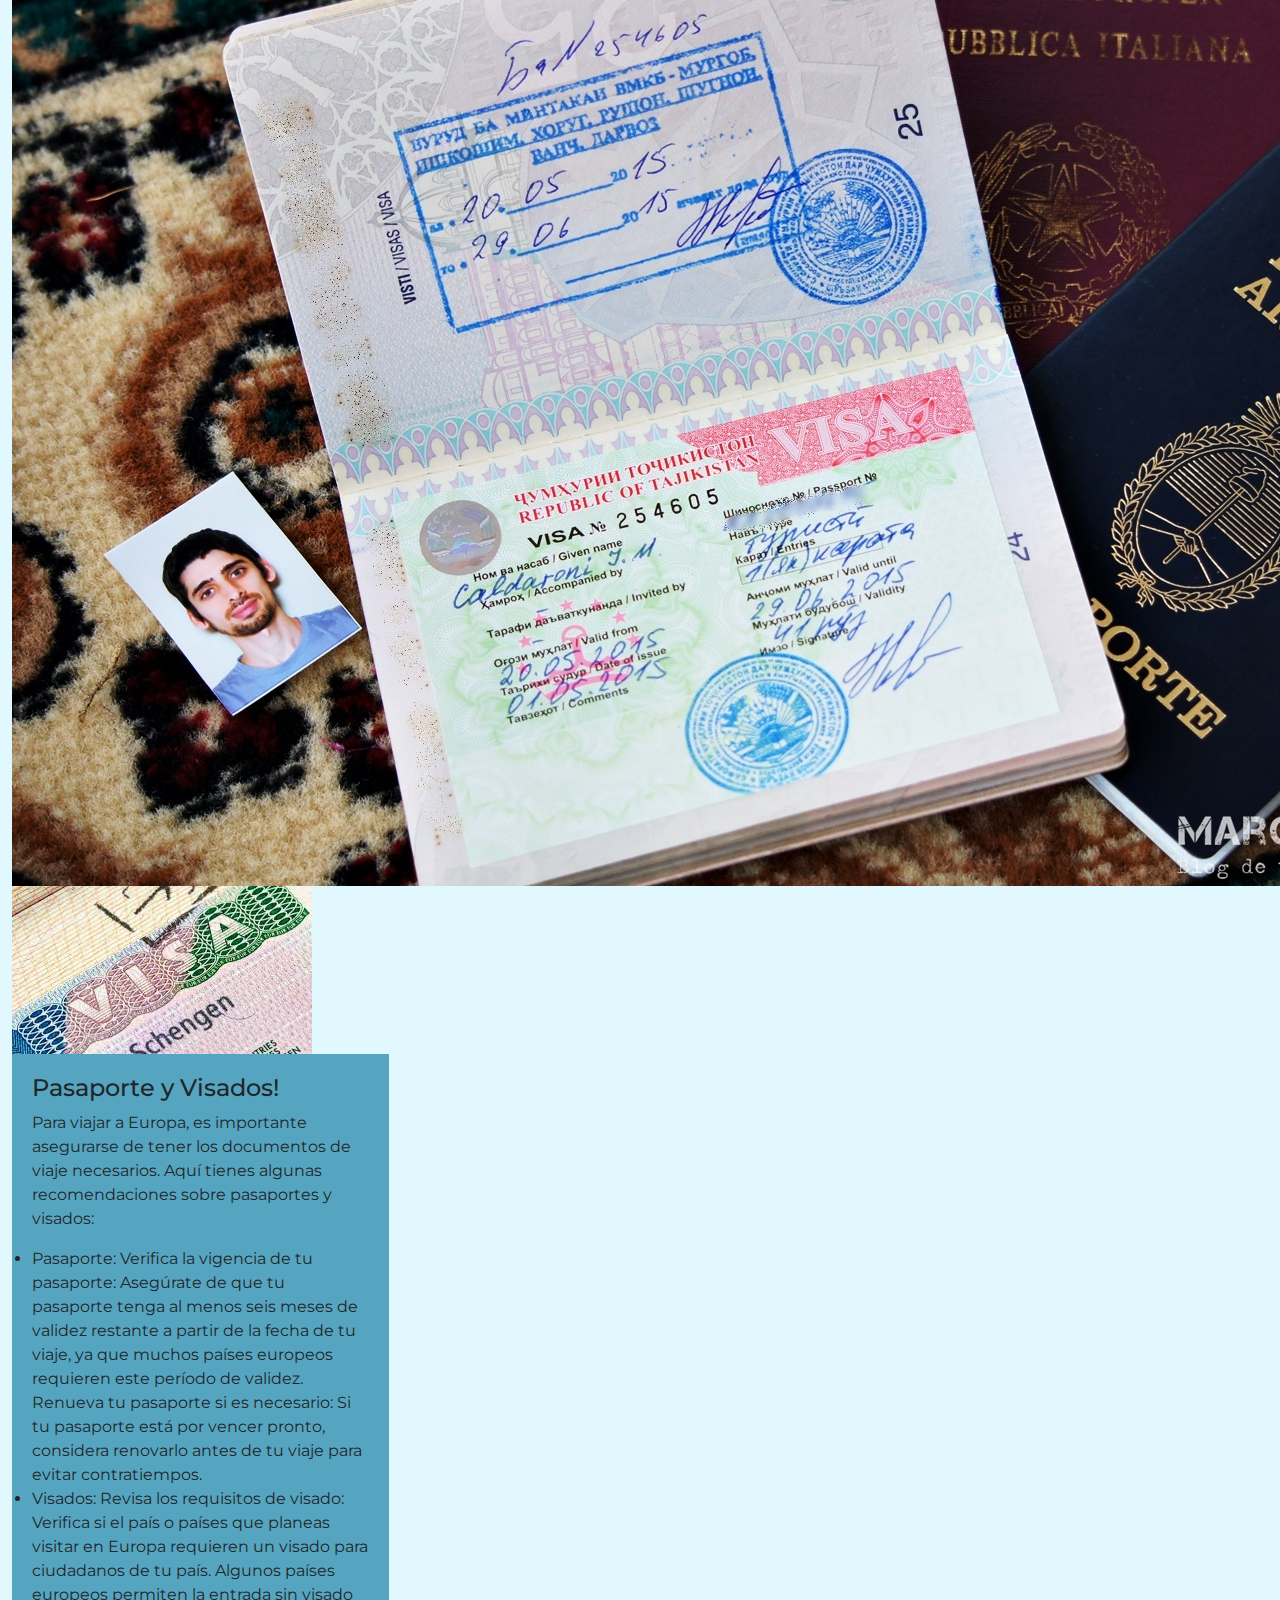
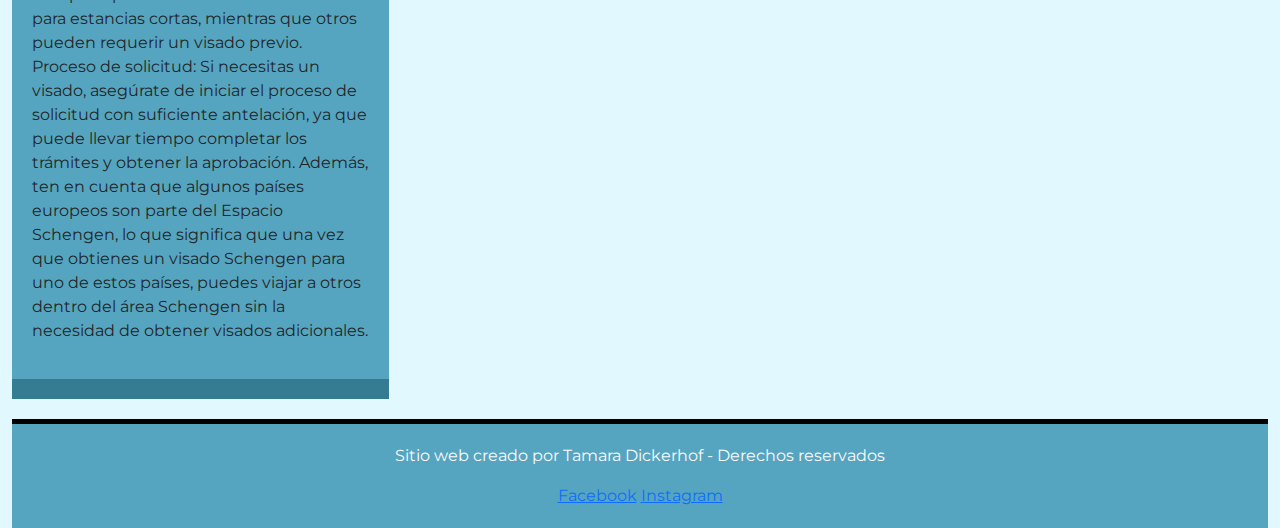
<file: html/posts.html>
<!DOCTYPE html>
<html lang="es">

<head>
    <meta charset="UTF-8">
    <meta name="viewport" content="width=device-width, initial-scale=1.0">
    <meta name="description"
        content="No sabes que hacer en Europa? aca te mostramos los diferentes paquetes que tenemos para vos">
    <meta name="keywords" content="Viajes, Europa, Turismo, Avion, Pasajes, Visa, Euro ">

    <title>TyS Travel Blog-Posts</title>
    <!--------------------------------- Bootstrap -------------------------------------------->
    <link href="https://cdn.jsdelivr.net/npm/bootstrap@5.3.2/dist/css/bootstrap.min.css" rel="stylesheet">

    <!--------------------------------- CSS -------------------------------------------->
    <link rel="stylesheet" href="../css/estilo.css">


</head>

<body class="container-fluid">
    <!--------------------------------- NAV BAR -------------------------------------------->
    <header class="navbar navbar-expand-lg encabezado">
        <div class="container-fluid">
            <a class="navbar-brand" href="#"></a>
            <div>
                <a href="../index.html">
                    <img class="imgLogo" src="../img/logo2.png" alt="imglogo">
                </a>
            </div>
            <button class="navbar-toggler" type="button" data-bs-toggle="collapse" data-bs-target="#navbarNav"
                aria-controls="navbarNav" aria-expanded="false" aria-label="Toggle navigation">
                <span class="navbar-toggler-icon"></span>
            </button>
            <nav class="collapse navbar-collapse" id="navbarNav">
                <ul class="navbar-nav ms-auto">
                    <li class="nav-item">
                        <a class="nav-link " aria-current="page" href="../index.html">Home</a>
                    </li>
                    <li class="nav-item">
                        <a class="nav-link" href="../html/paquetes.html">Paquetes</a>
                    </li>
                    <li class="nav-item">
                        <a class="nav-link" href="../html/destinos.html">Destinos</a>
                    </li>
                    <li class="nav-item">
                        <a class="nav-link" href="../html/posts.html">Posts</a>
                    </li>
                    <li class="nav-item">
                        <a class="nav-link" href="../html/contacto.html">Contacto</a>
                    </li>
                </ul>
            </nav>
        </div>
    </header>
    <main>

        <h1 class="tituloAnimacion">Posts</h1>
        <h2>Que consejos te podemos dar? ...</h2>

        <main class="contenedorFlexPost">

            <section class="mainPost">
                <article>

                    <div class="thumbPost ">
                        <img src="../img/posts/itinerario.png" alt="budapest">
                    </div>



                </article>

            </section>

            <aside class="asidePost">
                <div>
                    <h4>Como armar tu itinerario</h4>
                    <p>Armar un itinerario de viaje requiere planificación y consideración de varios factores, como la
                        duración del viaje, los intereses personales, la temporada del año y el presupuesto disponible.
                        Para empezar, es importante investigar y seleccionar los destinos que se desean visitar,
                        teniendo en cuenta el tiempo necesario para desplazarse entre ellos.

                        Una vez decididos los destinos, es fundamental establecer un equilibrio entre actividades
                        turísticas y tiempo libre para disfrutar de la experiencia de viajar. Es recomendable reservar
                        con antelación las visitas a lugares de interés que requieran entrada, así como considerar la
                        posibilidad de incluir experiencias locales auténticas, como degustaciones culinarias o
                        participación en festivales o eventos culturales.

                        Además, es esencial tener en cuenta los medios de transporte disponibles en cada destino y
                        planificar los desplazamientos entre ellos. También es recomendable reservar alojamiento con
                        antelación para asegurar disponibilidad y obtener las mejores tarifas.

                        Finalmente, es importante mantener cierta flexibilidad en el itinerario para adaptarse a
                        imprevistos o descubrir nuevos lugares interesantes durante el viaje. Un buen itinerario es
                        aquel que combina la exploración de lugares emblemáticos con experiencias auténticas y momentos
                        de relax, creando así recuerdos inolvidables.</p>

                </div>



            </aside>

            <section class="mainPost">
                <article>

                    <div class="thumbPost ">


                        <img src="../img/posts/valija.jpg" alt="valija">
                        <img src="../img/posts/valija2.png" alt="valija2">
                    </div>



                </article>

            </section>

            <aside class="asidePost">
                <div>
                    <h4>Recomendaciones para viajar!</h4>
                    <p>Al viajar a Europa, es importante prepararse con los elementos esenciales para garantizar
                        comodidad y seguridad durante el viaje. Algunos artículos clave para considerar incluyen:
                        <li>
                            1. Documentos de viaje: Pasaporte válido, visado si es necesario, tarjetas de
                            crédito/débito, seguro de viaje y cualquier documento de identificación adicional requerido.
                        </li>

                        <li>2. Adaptadores de corriente y cargadores: Para asegurarse de que los dispositivos
                            electrónicos
                            puedan ser utilizados y recargados en los enchufes europeos.
                        </li>

                        <li>3. Ropa adecuada: Dependiendo de la temporada y destino específico, es importante llevar
                            ropa
                            apropiada para el clima europeo, incluyendo capas para adaptarse a cambios de temperatura.
                        </li>

                        <li>4. Calzado cómodo: Zapatos adecuados para caminar y explorar ciudades, pueblos o sitios
                            históricos.
                        </li>

                        <li>5. Artículos de higiene personal: Artículos de tocador, medicamentos personales, protector
                            solar
                            y repelente de insectos si es necesario.
                        </li>

                        <li>6. Guía de viaje o aplicaciones móviles: Para obtener información útil sobre destinos,
                            transporte local, restaurantes y actividades.
                        </li>

                        <li>7. Mochila pequeña o bolso cruzado: Ideal para llevar objetos personales durante el día
                            mientras
                            se explora.
                        </li>

                        <li>8. Cámara o teléfono inteligente: Para capturar recuerdos inolvidables del viaje.
                        </li>



                    </p>

                </div>



            </aside>

            <section class="mainPost">
                <article>

                    <div class="thumbPost ">
                        <img src="../img/posts/sim.jpg" alt="budapest">
                    </div>



                </article>

            </section>

            <aside class="asidePost">
                <div>
                    <h4>Quieres usar tu celu en Europa?</h4>
                    <p>Al viajar a Europa, comprar una tarjeta SIM local puede ser una excelente manera de mantenerse
                        conectado de manera económica y conveniente. Aquí tienes algunas recomendaciones para comprar
                        una tarjeta SIM en Europa:

                        Investigación previa: Antes de viajar, investiga sobre las compañías telefónicas locales en los
                        países que visitarás para comparar planes y cobertura. Es posible que algunas compañías ofrezcan
                        mejores tarifas o mayor cobertura en las áreas que planeas visitar.

                        Puntos de venta: Las tarjetas SIM suelen estar disponibles para su compra en tiendas de
                        telefonía móvil, quioscos, aeropuertos y supermercados. Asegúrate de verificar los horarios de
                        apertura si planeas comprarla al llegar a tu destino.

                        Documentación necesaria: Algunos países europeos requieren que se presente una identificación
                        válida al comprar una tarjeta SIM prepagada. Asegúrate de tener contigo tu pasaporte u otro
                        documento de identificación aceptado.

                        Planes prepagados: Las compañías telefónicas ofrecen planes prepagados que incluyen datos,
                        llamadas y mensajes de texto. Elige el plan que mejor se adapte a tus necesidades durante tu
                        estancia en Europa.

                        Activación y configuración: Una vez que hayas comprado la tarjeta SIM, es posible que debas
                        activarla siguiendo las instrucciones proporcionadas por el proveedor. También es importante
                        configurar la APN (Nombre del Punto de Acceso) en tu dispositivo para poder acceder a Internet.


                    </p>

                </div>



            </aside>

            <section class="mainPost">
                <article>

                    <div class="thumbPost ">


                        <img src="../img/posts/pasaporte.jpg" alt="pasaporte">
                        <img src="../img/posts/visa.jpg" alt="visa">

                    </div>



                </article>

            </section>

            <aside class="asidePost">
                <div>
                    <h4>Pasaporte y Visados!</h4>
                    <p>
                        Para viajar a Europa, es importante asegurarse de tener los documentos de viaje necesarios. Aquí
                        tienes algunas recomendaciones sobre pasaportes y visados:

                        <li>Pasaporte:
                            Verifica la vigencia de tu pasaporte: Asegúrate de que tu pasaporte tenga al menos seis
                            meses
                            de validez restante a partir de la fecha de tu viaje, ya que muchos países europeos
                            requieren
                            este período de validez.
                            Renueva tu pasaporte si es necesario: Si tu pasaporte está por vencer pronto, considera
                            renovarlo antes de tu viaje para evitar contratiempos.
                        </li>

                        <li>Visados:
                            Revisa los requisitos de visado: Verifica si el país o países que planeas visitar en Europa
                            requieren un visado para ciudadanos de tu país. Algunos países europeos permiten la entrada
                            sin
                            visado para estancias cortas, mientras que otros pueden requerir un visado previo.
                            Proceso de solicitud: Si necesitas un visado, asegúrate de iniciar el proceso de solicitud
                            con
                            suficiente antelación, ya que puede llevar tiempo completar los trámites y obtener la
                            aprobación.

                            Además, ten en cuenta que algunos países europeos son parte del Espacio Schengen, lo que
                            significa que una vez que obtienes un visado Schengen para uno de estos países, puedes
                            viajar a
                            otros dentro del área Schengen sin la necesidad de obtener visados adicionales.
                        </li>

                    </p>

                </div>



            </aside>


        </main>

        <footer>

            <!--------------------------------- FOOTER -------------------------------------------->

            <div class="autor">
                <p>Sitio web creado por Tamara Dickerhof - Derechos reservados </p>
            </div>

            <div class="redesSociales">
                <a href="https://www.facebook.com/"  target="_blank">Facebook</a>
                <a href="https://www.instagram.com/" target="_blank">Instagram</a>
            </div>
            
        </footer>


        <script src="https://cdn.jsdelivr.net/npm/bootstrap@5.3.2/dist/js/bootstrap.bundle.min.js"
            integrity="sha384-C6RzsynM9kWDrMNeT87bh95OGNyZPhcTNXj1NW7RuBCsyN/o0jlpcV8Qyq46cDfL" crossorigin="anonymous">
            </script>

</body>


</html>
</file>
<file: css/estilo.css>
@import url("https://fonts.googleapis.com/css2?family=Montserrat&display=swap");
* {
  margin: 0;
  padding: 0;
}

body {
  background-color: rgb(226, 248, 255);
  font-family: "Montserrat", sans-serif;
}

h1 {
  position: center;
  text-align: center;
}

.imgLogo {
  width: 60px;
  height: 70px;
}

/* HEADER */
.encabezado {
  background-color: rgb(147, 215, 238);
  border-top: 20px solid rgb(86, 165, 192);
  font-size: 20px;
  display: flex;
  justify-content: space-around;
  height: 100px;
  box-shadow: 0px 2px 4px rgba(0, 0, 0, 0.4);
  margin-bottom: 20px;
}
.encabezado h1 {
  text-transform: uppercase;
  font-weight: 600;
  box-shadow: 0px 2px 4px rgba(0, 0, 0, 0.4);
  font-size: 3rem;
}
.encabezado li {
  list-style-type: none;
  display: inline-block;
}
.encabezado li a:hover {
  color: rgb(86, 165, 192);
}

.blue-bg {
  background-color: #7a96ca;
  padding-top: 2rem;
  padding-bottom: 2rem;
}

.card-img {
  width: 100%;
  height: 100%;
  object-fit: cover;
  border-bottom-right-radius: 0px;
  border-bottom-right-radius: 0px;
}

.card h3 {
  text-transform: uppercase;
  color: gray;
  font-size: 0.8rem;
}
.card p {
  line-height: 1.4rem;
}

.destinos {
  background-color: lightblue;
  color: #fafafa;
  text-align: center;
  text-transform: uppercase;
  font-weight: bold;
  padding: 16px;
  margin-top: 30px;
  margin-bottom: 50px;
}
.destinos h2 {
  font-size: 3rem;
}

.btnLetsGo {
  background-color: rgb(147, 215, 238);
  color: #fafafa;
}
.btnLetsGo:hover {
  background-color: rgb(86, 165, 192);
  color: #fafafa;
}

h2 {
  text-align: center;
}

.contenedorFlex {
  margin: auto;
  width: 90%;
  max-width: 1000px;
  display: flex;
  flex-direction: row;
  flex-wrap: wrap;
}

.main {
  background: rgb(147, 215, 238);
  padding: 20px;
  width: 70%;
  border-bottom: 20px solid rgb(53, 124, 147);
  padding-bottom: 30px;
}
.main article .thumb {
  margin-bottom: 20px;
}
.main article .thumb img {
  width: 100%;
  vertical-align: top;
}
.main article h3 {
  margin-bottom: 20 px;
  font-weight: normal;
  font-size: 2rem;
}
.main article p {
  margin-bottom: 20px;
  font-size: 1rem;
  line-height: 27px;
}

aside {
  width: 30%;
  background-color: rgb(86, 165, 192);
  padding: 20px;
  display: flex;
  flex-direction: column;
  flex-wrap: wrap;
  border-bottom: 20px solid rgb(53, 124, 147);
}
aside .ad {
  font-size: 30px;
  text-align: center;
  color: #fafafa;
  padding: 50px 0;
  background-color: #4264a2;
  margin-bottom: 20px;
}
aside .ad .adImag {
  width: 60%;
  background-color: #fafafa;
  border-radius: 20px;
}
aside .map {
  width: 30%;
  height: 20px;
  display: flex;
}

@media (max-width: 1023px) {
  /* Header */
  .encabezado {
    height: auto;
    flex-direction: column;
    text-align: center;
  }
}
@media (max-width: 800px) {
  .main {
    width: 100%;
  }
  aside {
    width: 100%;
    flex-direction: row;
  }
  aside .ad {
    width: 40%;
  }
}
@media (max-width: 400px) {
  aside {
    display: none;
  }
}
@media (max-width: 800px) {
  aside .map {
    display: none;
  }
}
.form {
  display: flex;
  justify-content: space-around;
}

.titulo {
  text-align: center;
  padding: 2rem;
}

.textoContacto {
  padding-left: 2rem;
}

.parrafoContacto {
  text-align: center;
  padding: 2rem;
}

footer {
  width: 100%;
  margin-top: 20px;
  padding: 20px;
  border-top: 5px black solid;
  text-align: center;
  background-color: rgb(86, 165, 192);
}
footer p {
  text-decoration: none;
  color: #fafafa;
  font-size: 1rem;
}
footer i {
  margin-right: 10px;
}

/*# sourceMappingURL=estilo.css.map */
</file>
